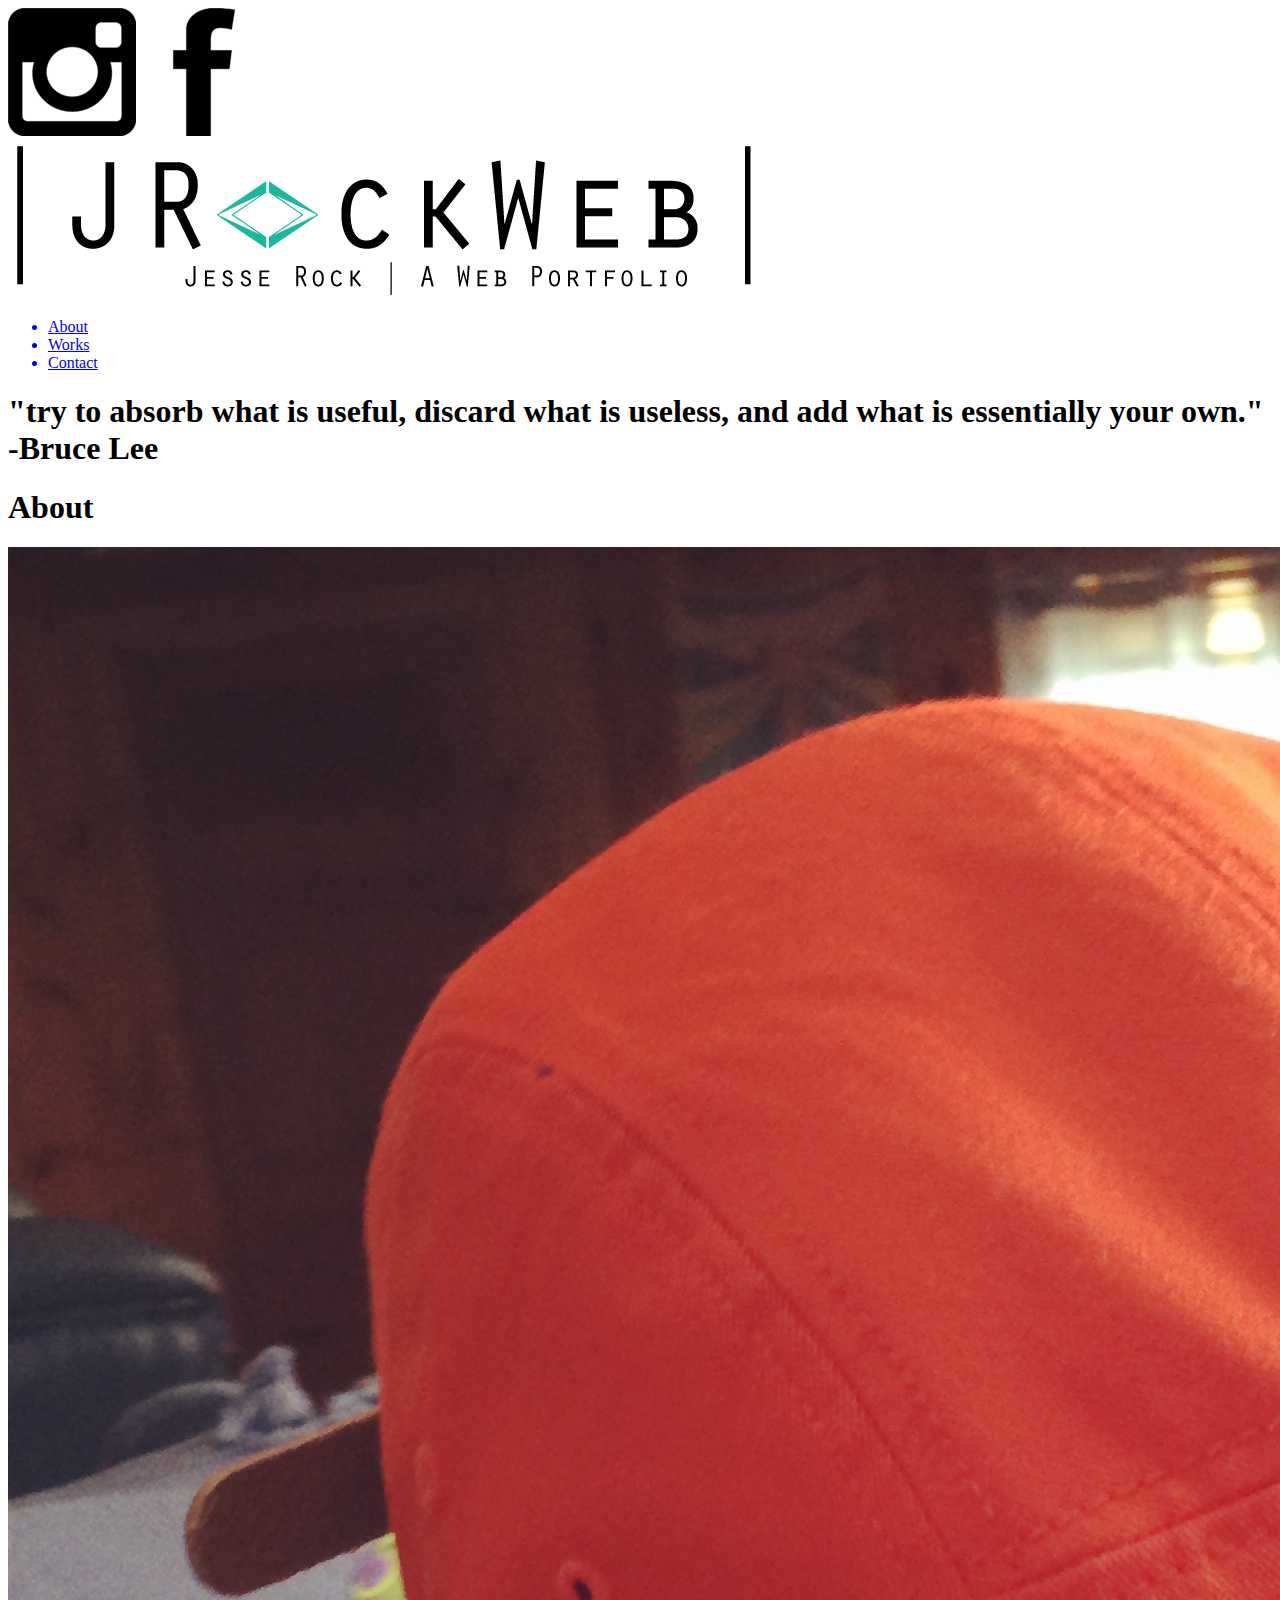
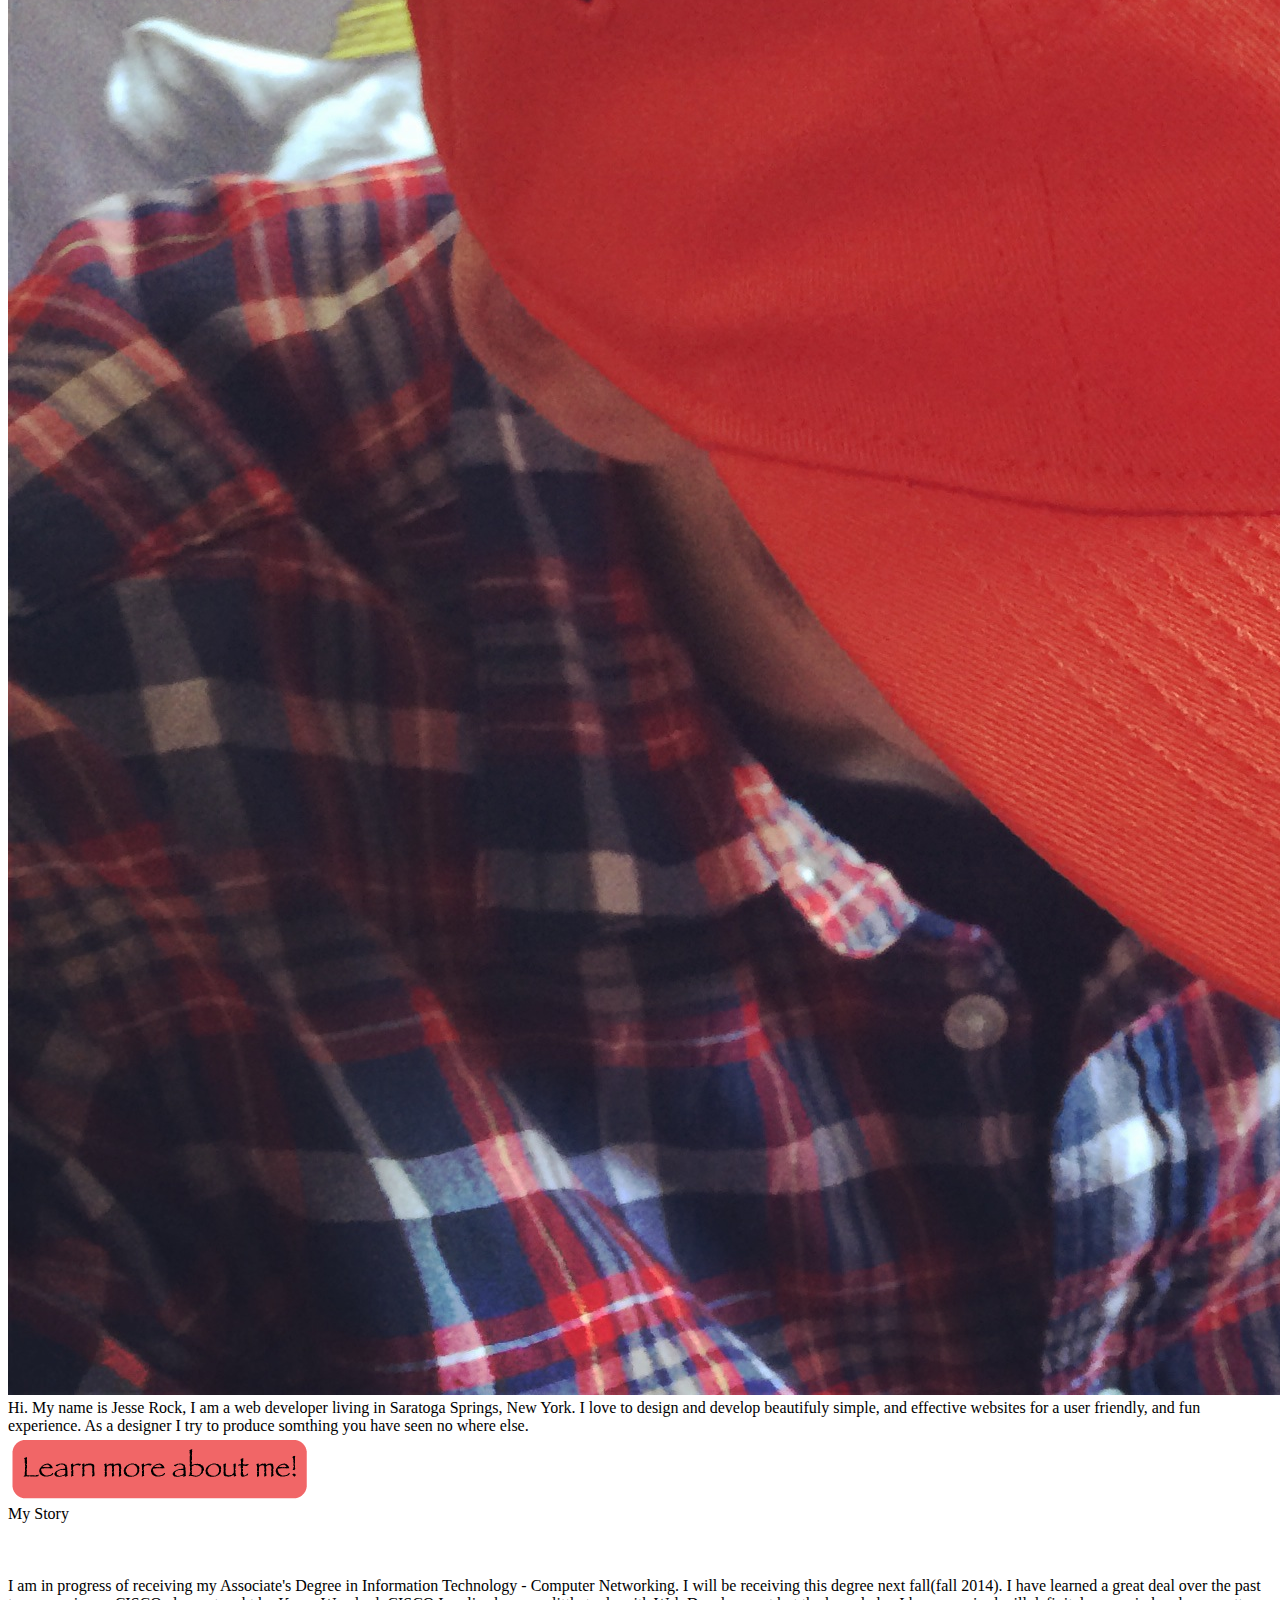
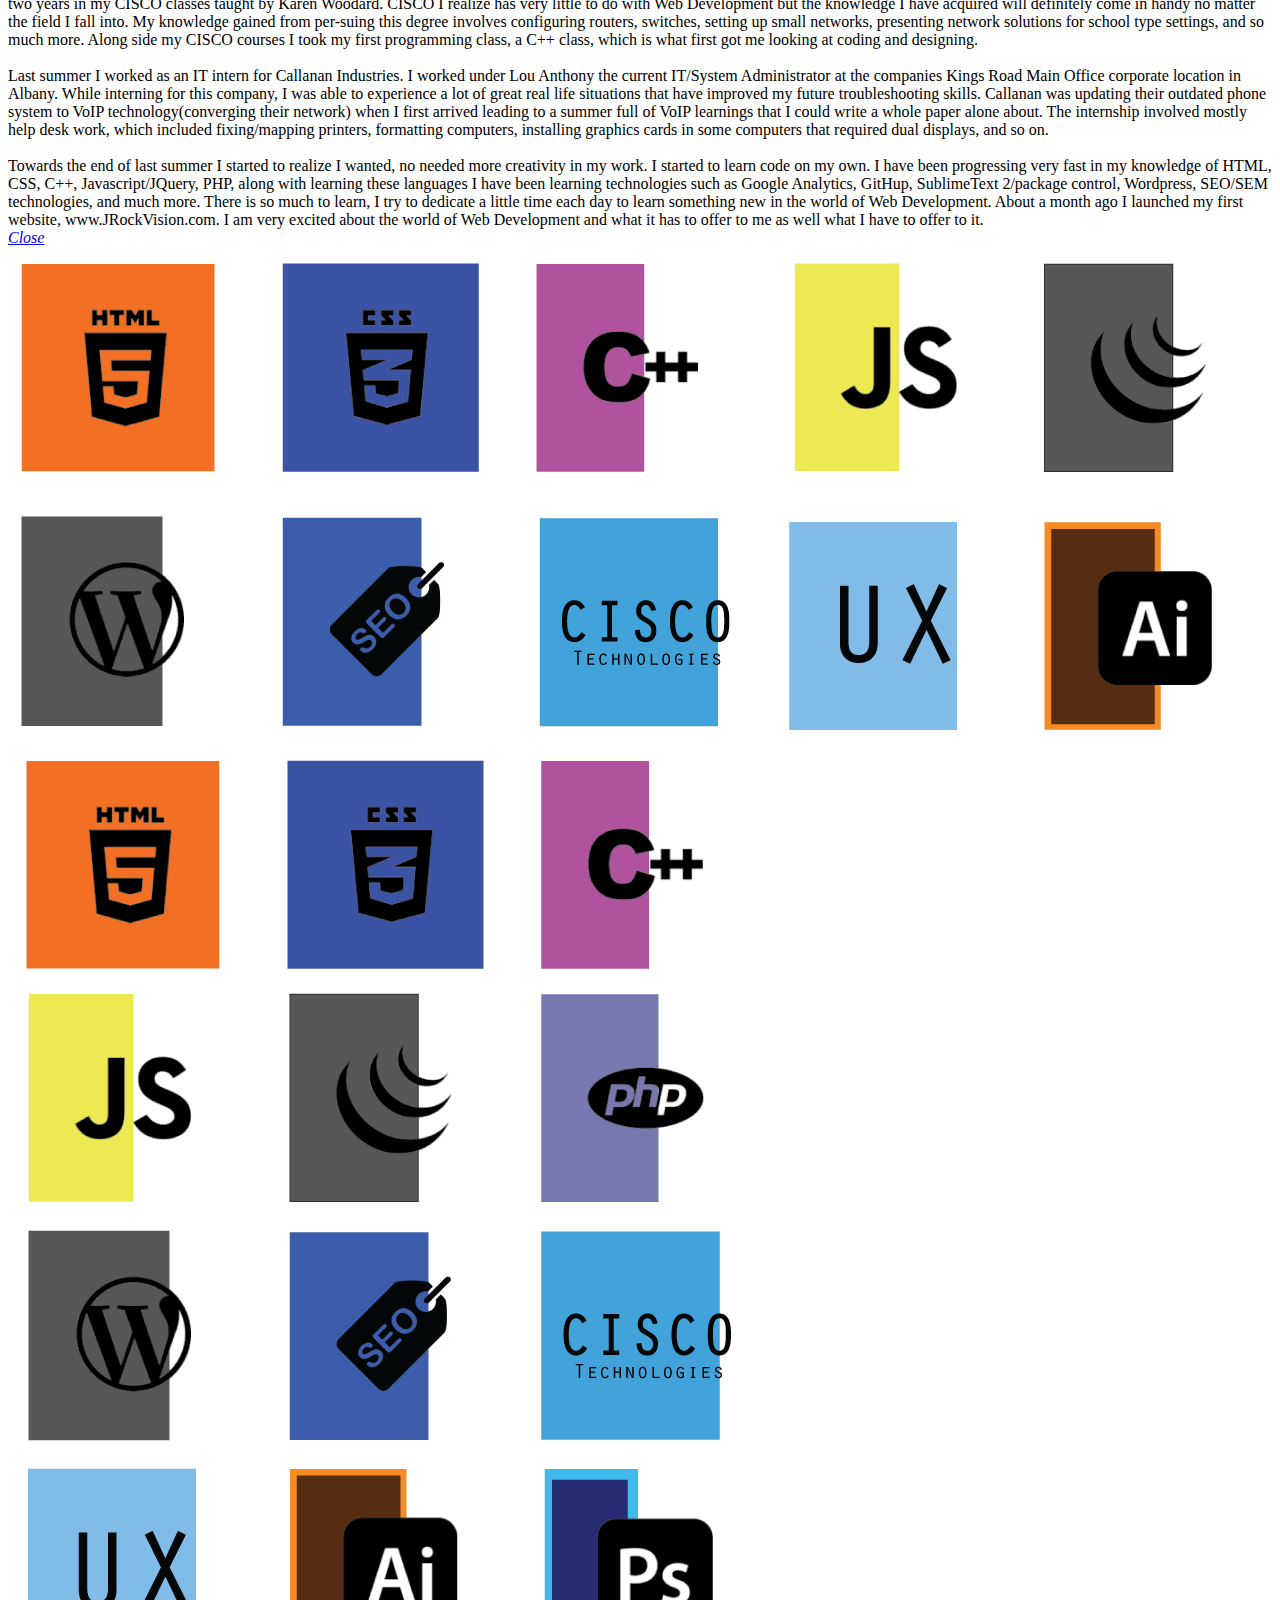
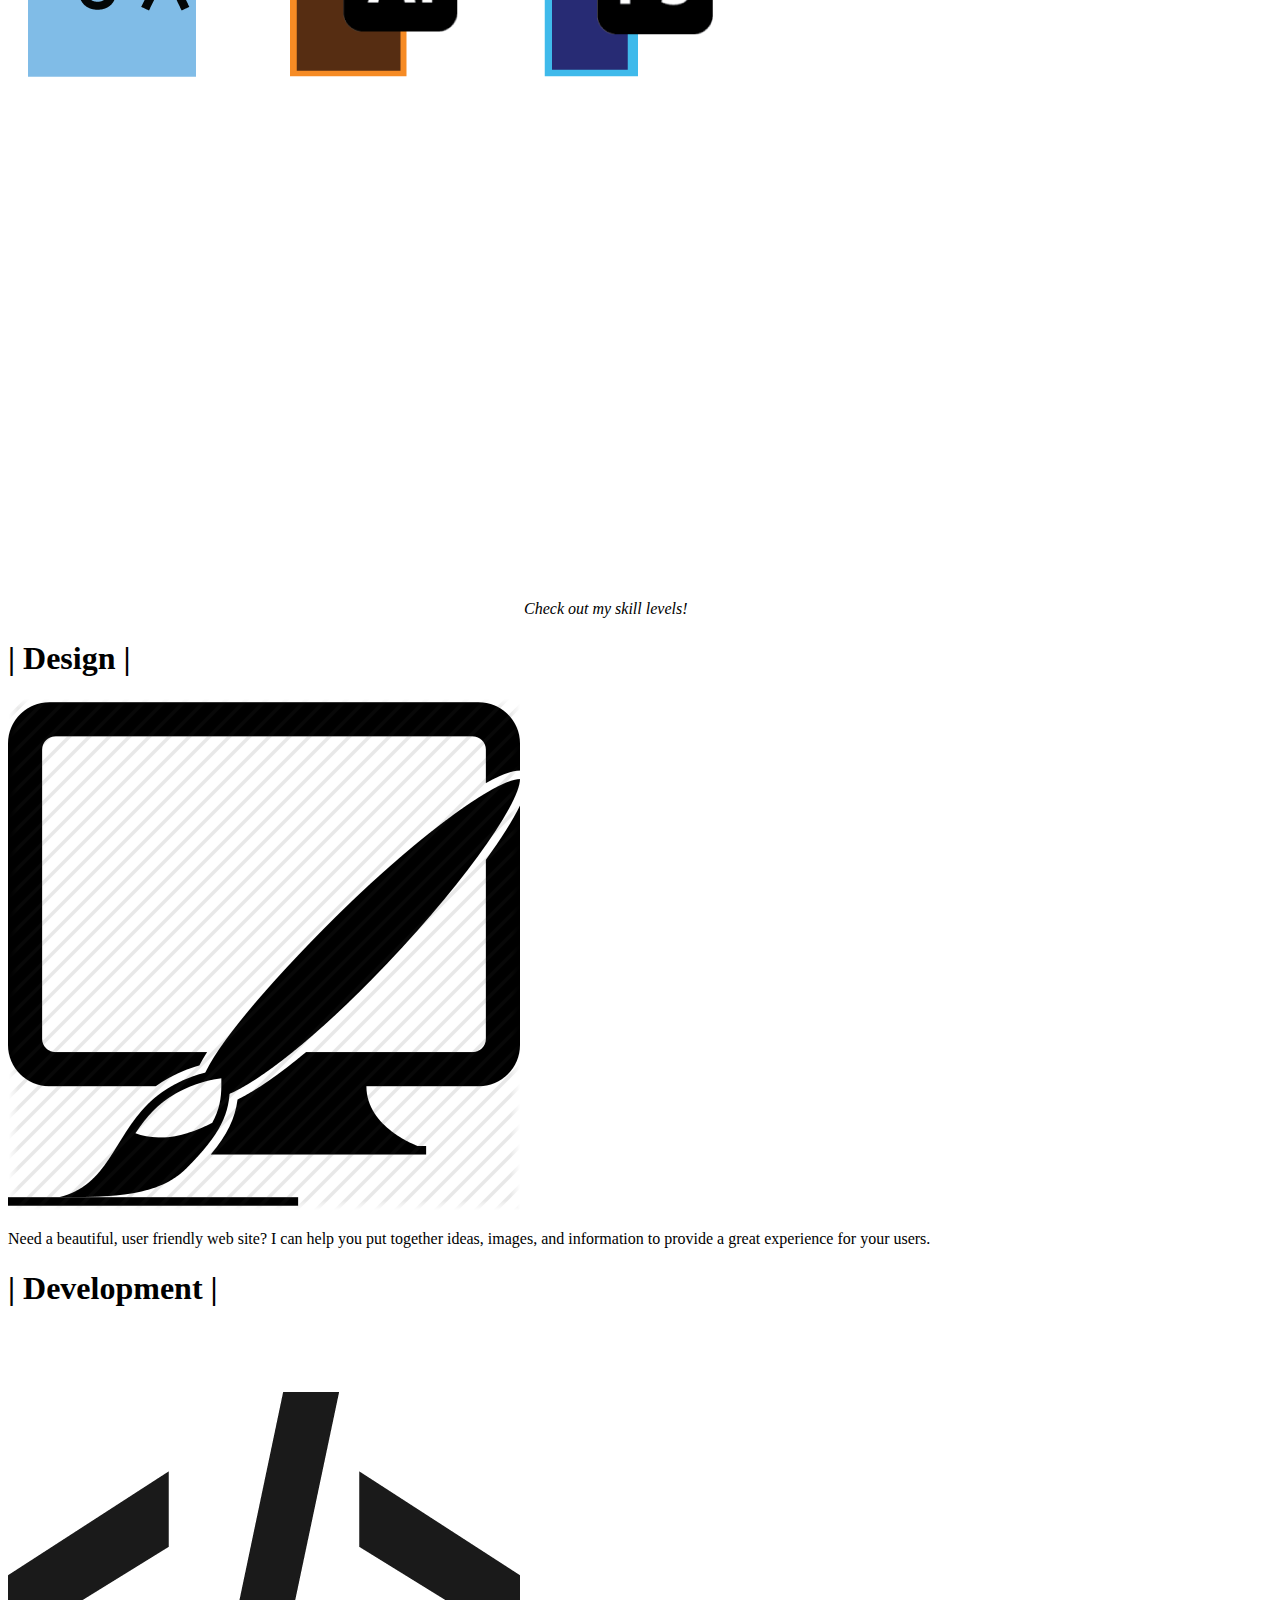
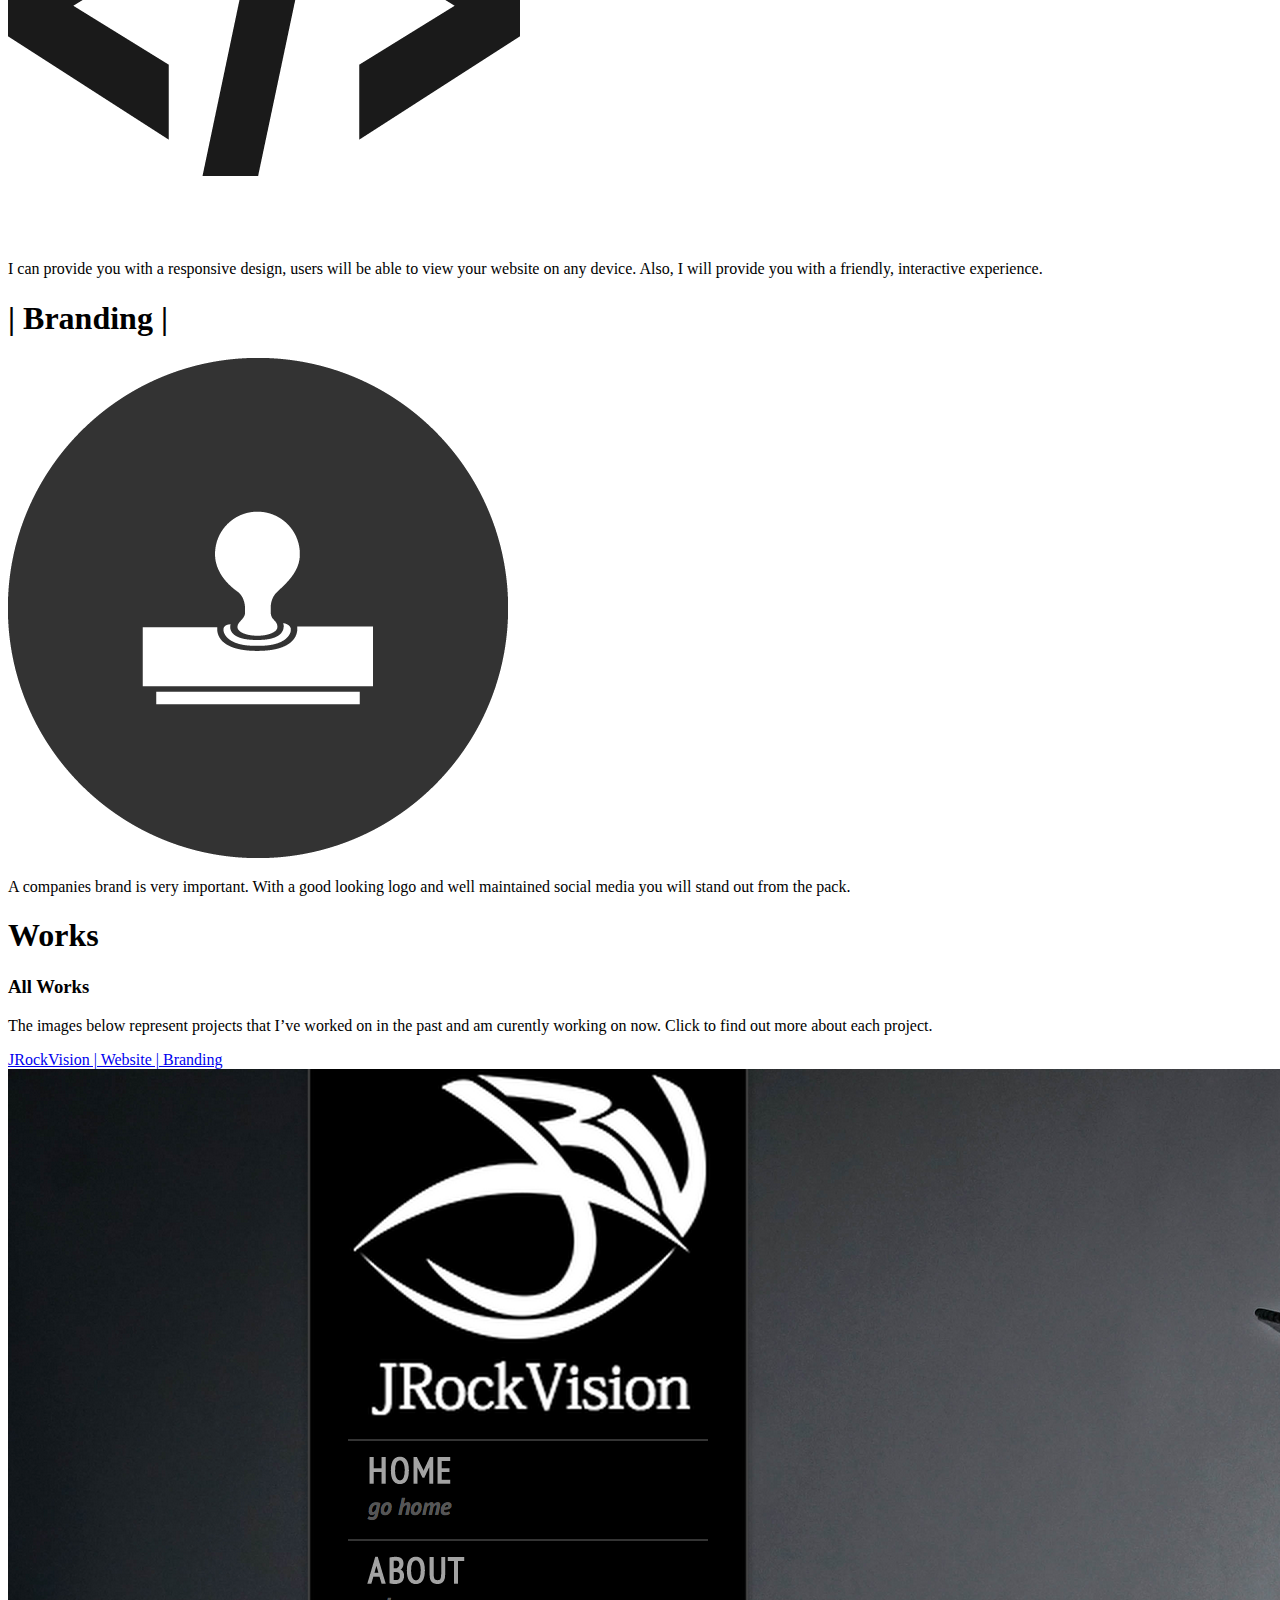
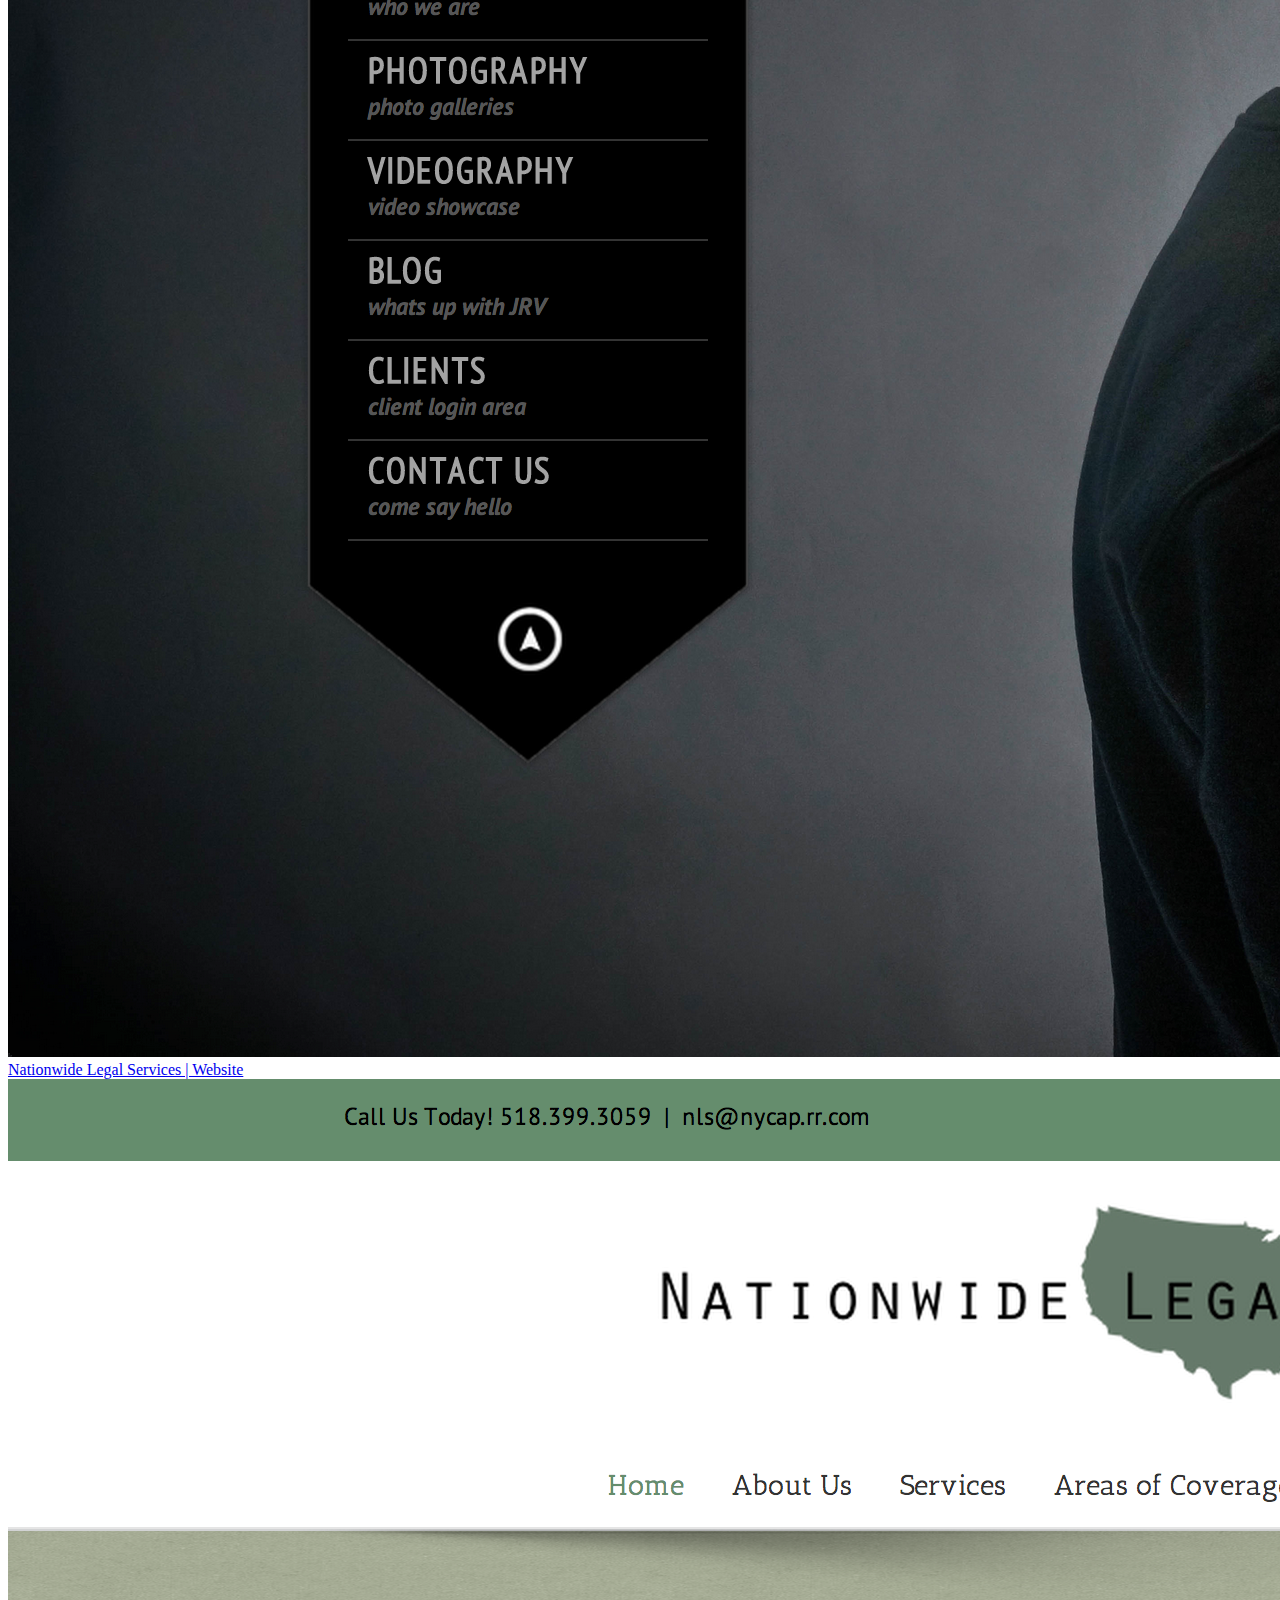
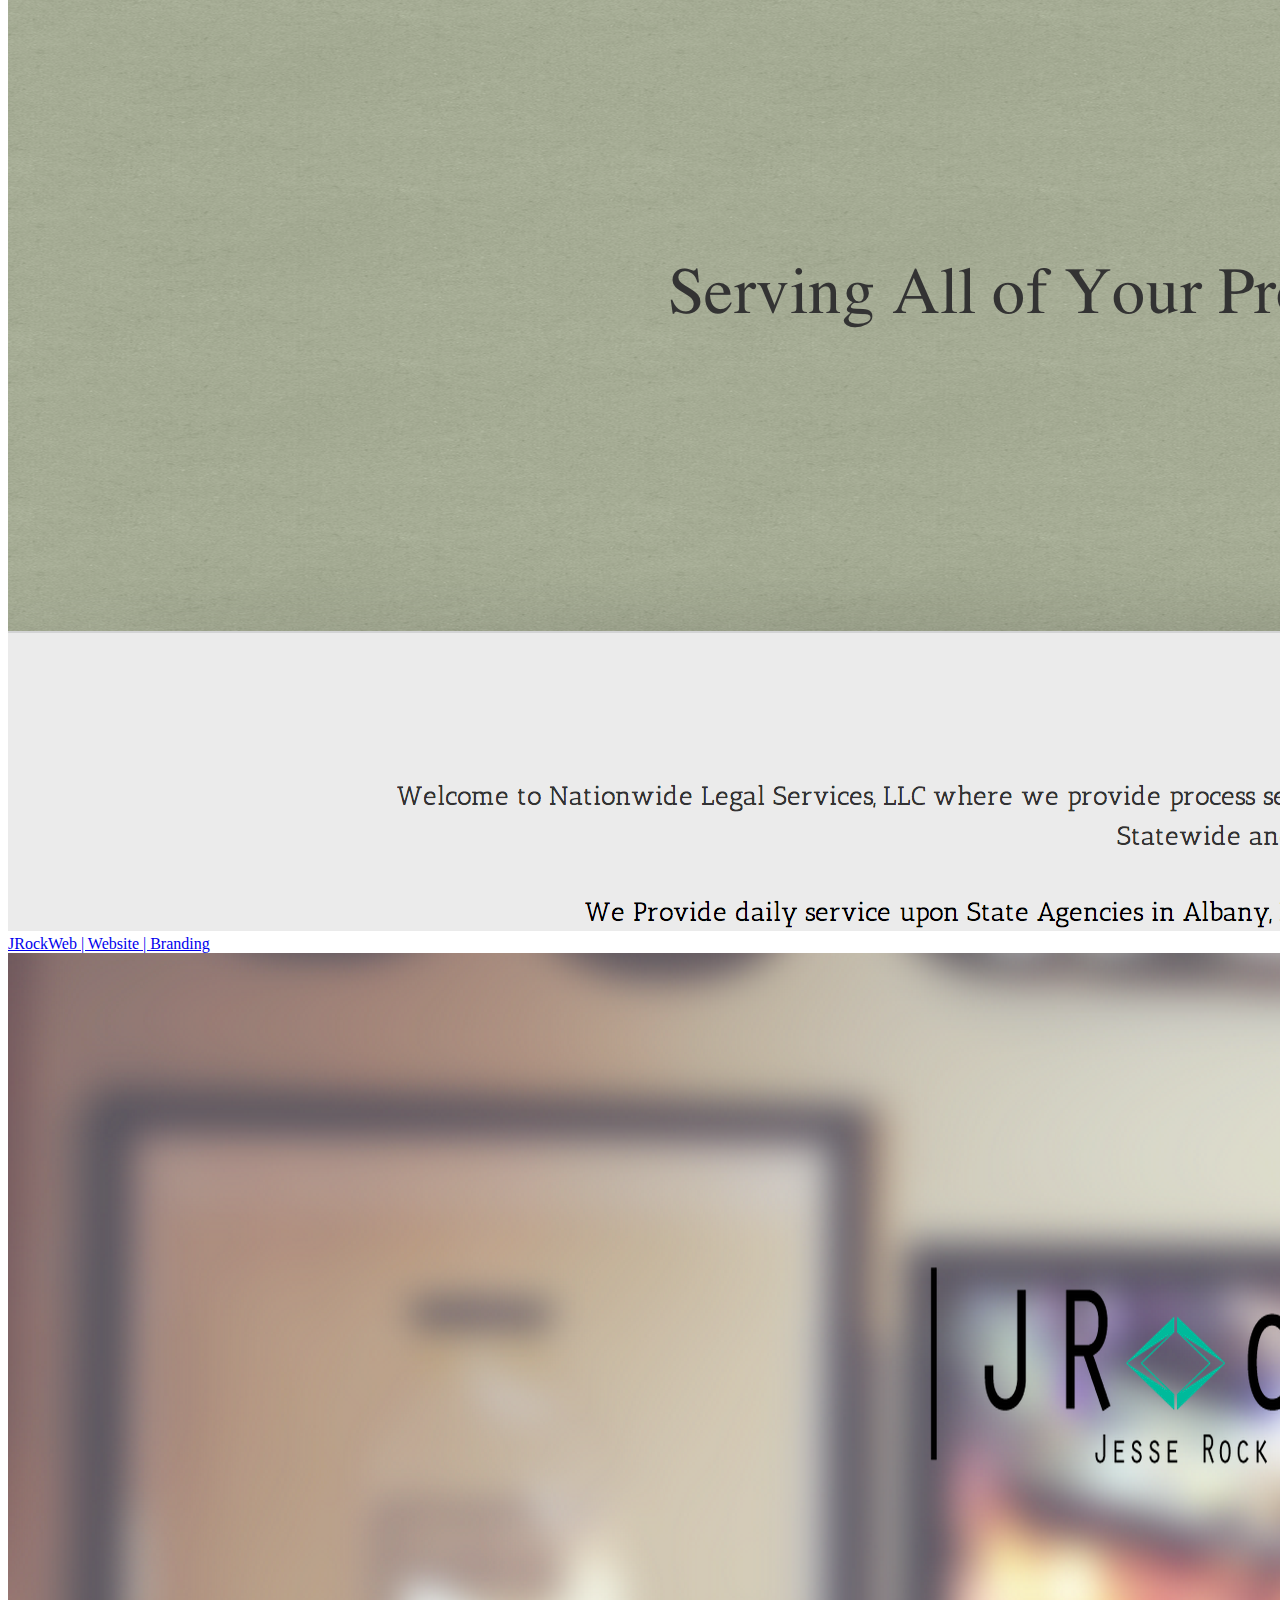
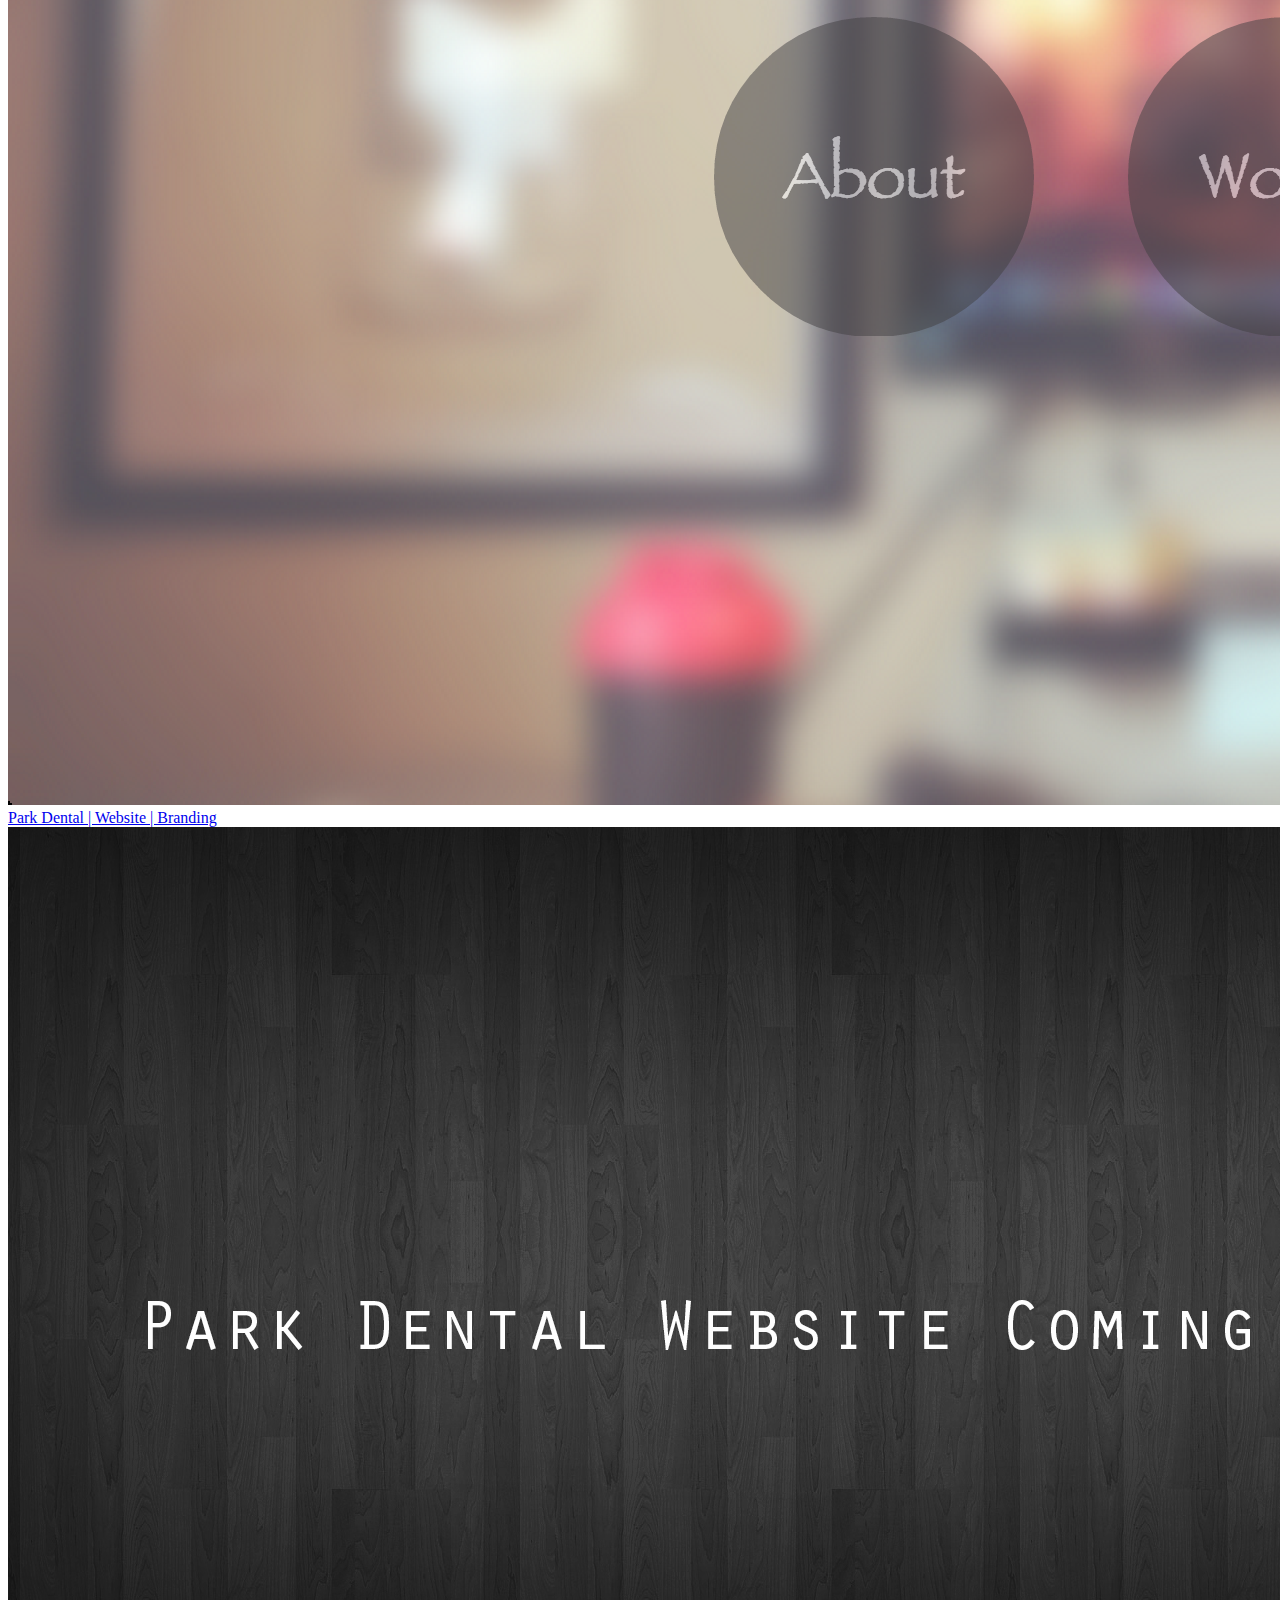
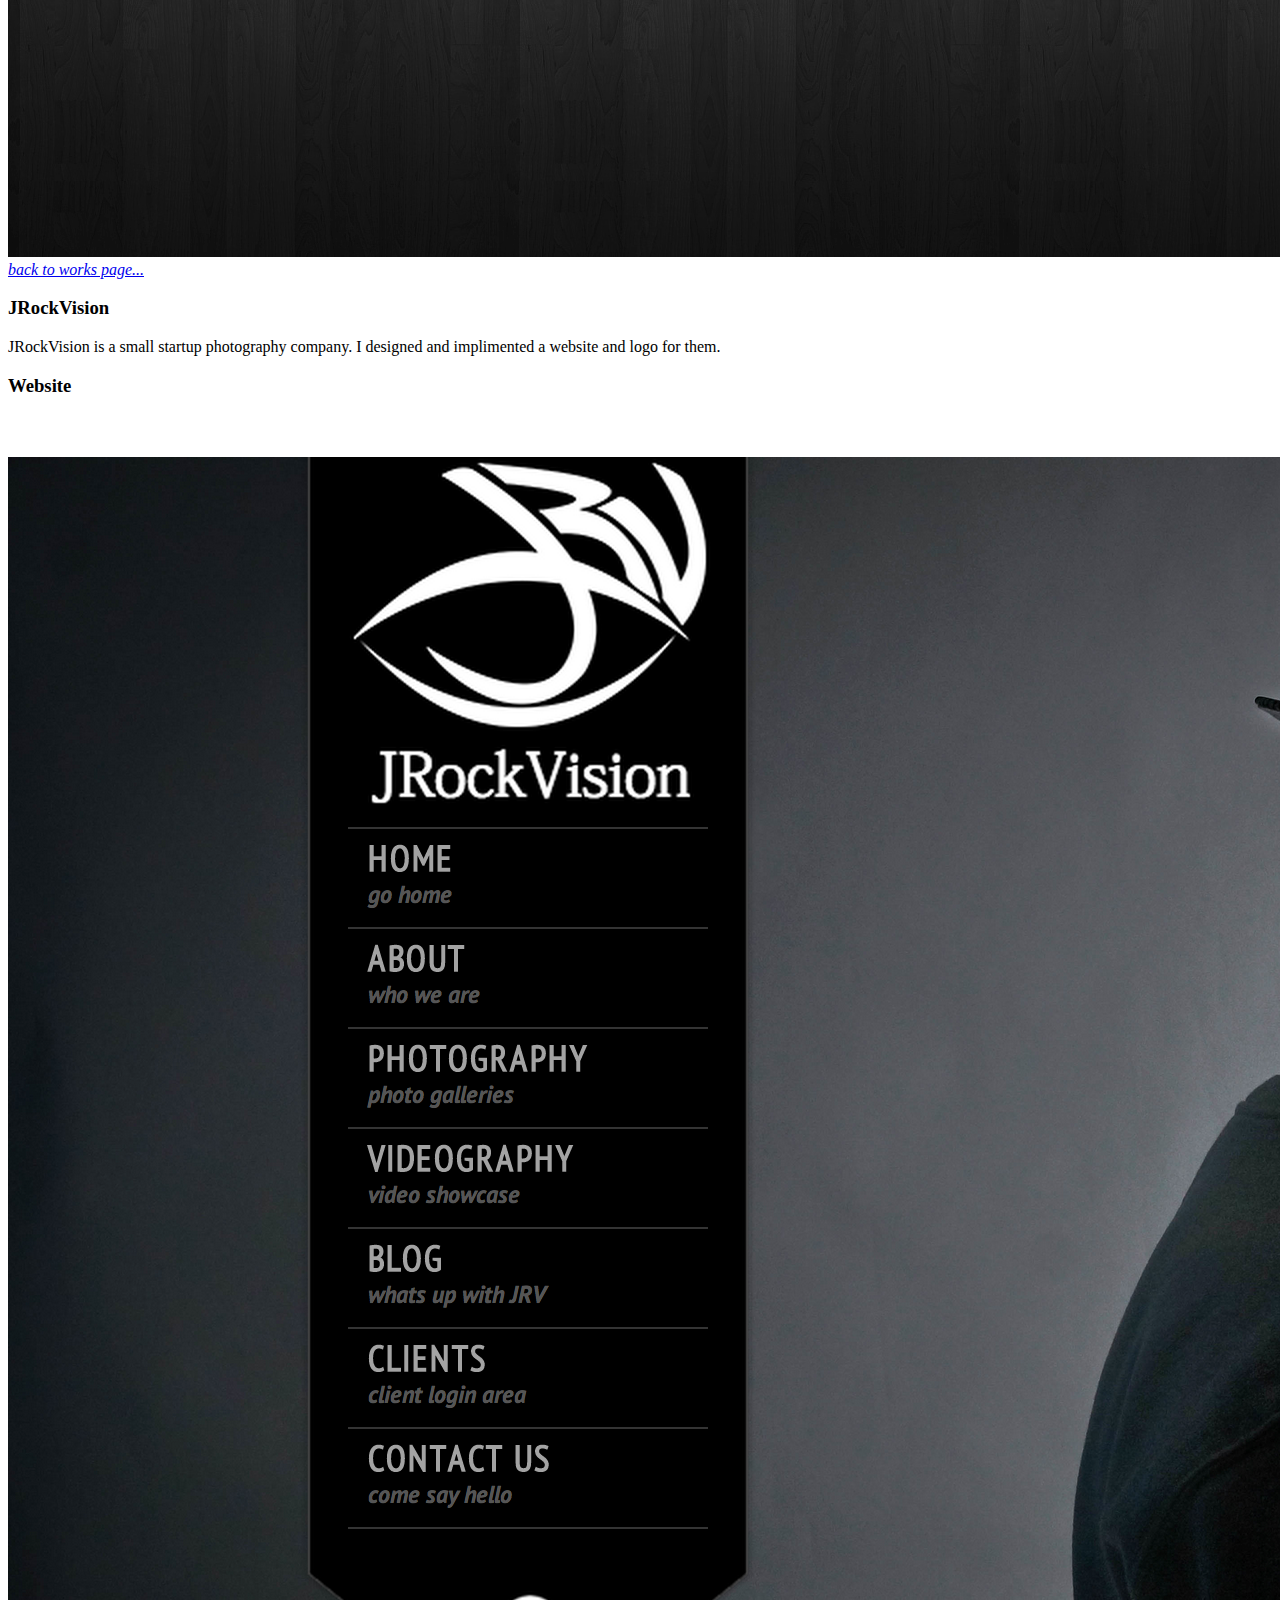
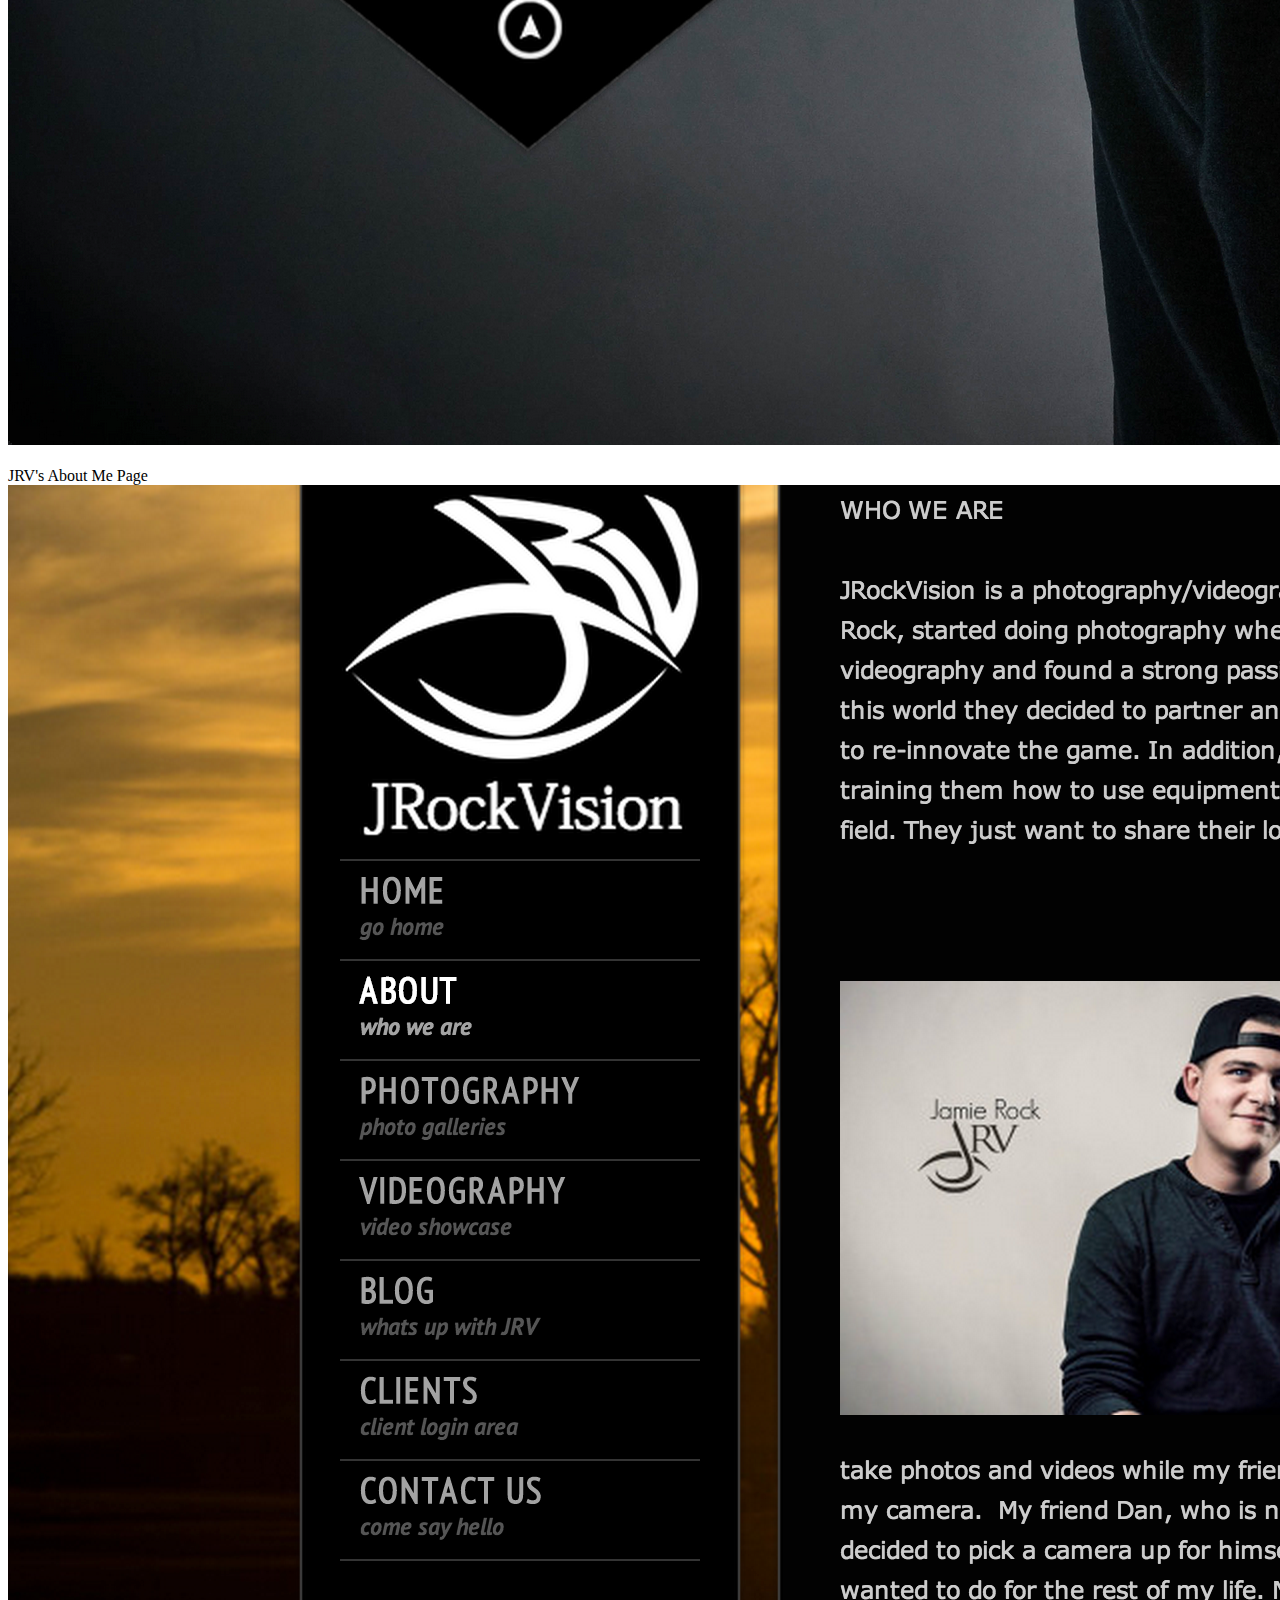
<file: images/JRockWeb - Saratoga Springs, NY.html>
<!DOCTYPE html>
<!-- saved from url=(0141)http://localhost:8888/jrockweb.com/?name=jesse&email=jesserock89%40gmail.com&contact=518-321-6090&message=hello+does+this+work%3F%21%3F%3F%21 -->
<html lang="en"><head><meta http-equiv="Content-Type" content="text/html; charset=UTF-8">	
	<meta name="viewport" content="width=device-width, initial-scale=1, maximum-scale=1">
	<meta charset="UTF-8">
	<title>JRockWeb - Saratoga Springs, NY</title>
	<link rel="stylesheet" href="http://localhost:8888/jrockweb.com/stylesheet.css">
	<script src="./JRockWeb - Saratoga Springs, NY_files/jquery.min.js"></script>
	<script src="./JRockWeb - Saratoga Springs, NY_files/myscripts.js"></script>
	<link rel="stylesheet" href="http://localhost:8888/jrockweb.com/responsive.css" media="screen and (min-width:150px) and (max-width: 800px)">
	<script src="./JRockWeb - Saratoga Springs, NY_files/waypoints.min.js"></script>

</head>

<body>

	<!-- FixedNavFullWidthPage -->
	<div id="fixNav" style="display: block;">
		<a href="http://localhost:8888/jrockweb.com/?name=jesse&email=jesserock89%40gmail.com&contact=518-321-6090&message=hello+does+this+work%3F%21%3F%3F%21#"><div id="stickyLogo"><img src="./JRockWeb - Saratoga Springs, NY_files/mytitlewhite.png"></div></a>

		<div class="hamburger"><div>☰</div></div>

		<div class="navButtons">
			<a href="http://localhost:8888/jrockweb.com/?name=jesse&email=jesserock89%40gmail.com&contact=518-321-6090&message=hello+does+this+work%3F%21%3F%3F%21#secondPage"><div id="stickyOne">About</div></a>
			<a href="http://localhost:8888/jrockweb.com/?name=jesse&email=jesserock89%40gmail.com&contact=518-321-6090&message=hello+does+this+work%3F%21%3F%3F%21#thirdPage"><div id="stickyTwo">Works</div></a>
			<a href="http://localhost:8888/jrockweb.com/?name=jesse&email=jesserock89%40gmail.com&contact=518-321-6090&message=hello+does+this+work%3F%21%3F%3F%21#forthPage"><div id="stickyThree">Contact</div></a>
		</div>

		<div class="navSocial">
			<a href="https://www.facebook.com/jrockweb"><img class="navFB" src="./JRockWeb - Saratoga Springs, NY_files/fbwhite.png"></a>
			<a href="http://instagram.com/jrockweb"><img class="navInsta" src="./JRockWeb - Saratoga Springs, NY_files/instagramwhite.png"></a>	
		</div>
	</div>

	<!-- FixedNavForDropMenu -->
	<div id="fixNavDrop" style="">
		<div class="navButtons">
			<a class="closeAbout" href="http://localhost:8888/jrockweb.com/?name=jesse&email=jesserock89%40gmail.com&contact=518-321-6090&message=hello+does+this+work%3F%21%3F%3F%21#secondPage"><div id="stickyOne">About</div></a>
			<a class="closeWork" href="http://localhost:8888/jrockweb.com/?name=jesse&email=jesserock89%40gmail.com&contact=518-321-6090&message=hello+does+this+work%3F%21%3F%3F%21#thirdPage"><div id="stickyTwo">Works</div></a>
			<a class="closeContact" href="http://localhost:8888/jrockweb.com/?name=jesse&email=jesserock89%40gmail.com&contact=518-321-6090&message=hello+does+this+work%3F%21%3F%3F%21#forthPage"><div id="stickyThree">Contact</div></a>
			<a href="https://www.facebook.com/jrockweb"><img class="navFB" src="./JRockWeb - Saratoga Springs, NY_files/fbwhite.png"></a>
			<a href="http://instagram.com/jrockweb"><img class="navInsta" src="./JRockWeb - Saratoga Springs, NY_files/instagramwhite.png"></a>
			<a href="https://twitter.com/JesseRock11"><img class="navInsta" src="./JRockWeb - Saratoga Springs, NY_files/twitterwhite.png"></a>
			<a href="https://www.linkedin.com/pub/jesse-rock/77/a56/9b0"><img class="navInsta" src="./JRockWeb - Saratoga Springs, NY_files/linkedinwhite.png"></a>
			<a href="https://github.com/jrock89"><img class="navInsta" src="./JRockWeb - Saratoga Springs, NY_files/githubwhite.png"></a>
		</div>
	</div>

	<!-- Up Arrow -->
	<a href="http://localhost:8888/jrockweb.com/?name=jesse&email=jesserock89%40gmail.com&contact=518-321-6090&message=hello+does+this+work%3F%21%3F%3F%21#all"><div id="upArrow" style="display: block;"> Top </div></a>

	<!-- Main Section -->
	<section id="all">

		<!-- Intro/first Page -->
		<div id="firstPage">
			<!-- top social icons fullscreen -->
			<div class="socialHead">
					<section class="socialBox">
						<a href="http://instagram.com/jrockweb"><img id="socialI" class="socialTop" src="./JRockWeb - Saratoga Springs, NY_files/instagram.png"></a>
						<a href="https://www.facebook.com/jrockweb"><img id="socialFB" class="socialTop" src="./JRockWeb - Saratoga Springs, NY_files/facebook.png"></a>
					</section>
			</div>

			<!-- main title logo -->
			<a href="http://localhost:8888/jrockweb.com/?name=jesse&email=jesserock89%40gmail.com&contact=518-321-6090&message=hello+does+this+work%3F%21%3F%3F%21#"><div class="logoBox"><img src="./JRockWeb - Saratoga Springs, NY_files/mytitle.png"></div></a>

			<!-- main navigation -->
			<header>
				<nav>
						<ul id="">	
							<!-- <a class="tab" id="up" href="#container"><li>&#x21a5;</li></a> -->
							<a class="tab" id="portfolio" href="http://localhost:8888/jrockweb.com/?name=jesse&email=jesserock89%40gmail.com&contact=518-321-6090&message=hello+does+this+work%3F%21%3F%3F%21#secondPage"><li class="profileTab">About</li></a>
							<a class="tab" id="works" href="http://localhost:8888/jrockweb.com/?name=jesse&email=jesserock89%40gmail.com&contact=518-321-6090&message=hello+does+this+work%3F%21%3F%3F%21#thirdPage"><li class="worksTab">Works</li></a>
							<a class="tab" id="contact" href="http://localhost:8888/jrockweb.com/?name=jesse&email=jesserock89%40gmail.com&contact=518-321-6090&message=hello+does+this+work%3F%21%3F%3F%21#forthPage"><li class="contactTab">Contact</li></a>
		 				</ul>
				</nav>
			</header>
		</div>

		<!-- Break Page between intro and second page -->
		<div id="onePointFivePage">
			<h1>"try to absorb what is useful, discard what is useless, and add what is essentially your own." <br> -Bruce Lee</h1>
		</div>


		<!-- Second Page /  About Page -->
		<div id="secondPage">
			<div class="secondPageBox">

				<h1 class="tabAbout">About</h1>

				<img class="portPic" src="./JRockWeb - Saratoga Springs, NY_files/portpic.JPG">

				<div class="me">
					Hi. My name is Jesse Rock, I am a web developer living in Saratoga Springs, New York.  I love to design and develop beautifuly simple, and effective websites for a user friendly, and fun experience.  As a designer I try to produce somthing you have seen no where else. 
				</div>

				<div class="continueReading">
					<a href="http://localhost:8888/jrockweb.com/.continueReading"><img src="./JRockWeb - Saratoga Springs, NY_files/continuereading.png"></a>
				</div>	


				<div class="moreMe">My Story<br><br><br><br>
				I am in progress of receiving my Associate's Degree in Information Technology - Computer Networking. I will be receiving this degree next fall(fall 2014). I have learned a great deal over the past two years in my CISCO classes taught by Karen Woodard. CISCO I realize has very little to do with Web Development but the knowledge I have acquired will definitely come in handy no matter the field I fall into. My knowledge gained from per-suing this degree involves configuring routers, switches, setting up small networks, presenting network solutions for school type settings, and so much more. Along side my CISCO courses I took my first programming class, a C++ class, which is what first got me looking at coding and designing.
				<br>
				<br>
				Last summer I worked as an IT intern for Callanan Industries. I worked under Lou Anthony the current IT/System Administrator at the companies Kings Road Main Office corporate location in Albany. While interning for this company, I was able to experience a lot of great real life situations that have improved my future troubleshooting skills. Callanan was updating their outdated phone system to VoIP technology(converging their network) when I first arrived leading to a summer full of VoIP learnings that I could write a whole paper alone about. The internship involved mostly help desk work, which included fixing/mapping printers, formatting computers, installing graphics cards in some computers that required dual displays, and so on.
				<br>
				<br>
				Towards the end of last summer I started to realize I wanted, no needed more creativity in my work. I started to learn code on my own. I have been progressing very fast in my knowledge of HTML, CSS, C++, Javascript/JQuery, PHP, along with learning these languages I have been learning technologies such as Google Analytics, GitHup, SublimeText 2/package control, Wordpress, SEO/SEM technologies, and much more. There is so much to learn, I try to dedicate a little time each day to learn something new in the world of Web Development. About a month ago I launched my first website, www.JRockVision.com. I am very excited about the world of Web Development and what it has to offer to me as well what I have to offer to it.
					<a href="http://localhost:8888/jrockweb.com/.portPic"><div class="closeBox"><i>Close</i></div></a>
				</div>
				 
				<img class="skillsPic" src="./JRockWeb - Saratoga Springs, NY_files/skillspagephotoTwo.png">
				
				<img class="responSkillsPic" src="./JRockWeb - Saratoga Springs, NY_files/responsiveskillsOne.png">

				<div class="skillToggle">
					<img class="arrowSkills" src="./JRockWeb - Saratoga Springs, NY_files/arrowleft.png">
					<i class="skillLevels">Check out my skill levels!</i>
				</div>	

			</div>	
		</div>


		<!-- Break Page between About and Works Pages -->
		<div id="twoPointFivePage">
			<div id="info">

					<div class="disign">
						 <h1>| Design |</h1> 
						 <img src="./JRockWeb - Saratoga Springs, NY_files/designicon.png"> 
						 <p class="disignp">Need a beautiful, user friendly web site?  I can help you put together ideas, images, and information to provide a great experience for your users.</p>
					</div>

					<div class="development">
						<h1>| Development |</h1>  
						<img src="./JRockWeb - Saratoga Springs, NY_files/development.png">  
						<p class="developmentp">I can provide you with a responsive design, users will be able to view your website on any device. Also, I will provide you with a friendly, interactive experience. </p>
					</div>

					<div class="branding">	
						<h1>| Branding |</h1>  
						<!-- <p class="checkBrand">&#x2714;</p>  -->
						<img src="./JRockWeb - Saratoga Springs, NY_files/Branding.png"> 
						<p class="brandingp">A companies brand is very important.  With a good looking logo and well maintained social media you will stand out from the pack.</p> 
					</div>	

			</div>
		</div>


		<!-- Third page/Works Page -->
		<div id="thirdPage">
				<div class="thirdPageBox">
					<h1 class="tabAbout">Works</h1>


							<div class="working">
					 			<h3>All Works</h3>
					 			<p>The images below represent projects that I’ve worked on in the past and am curently working on now.  Click to find out more about each project.</p>

					            <!-- <HR WIDTH="75%" SIZE="3"> -->

					            <section class="allWork">
					         
					            	<a href="http://localhost:8888/jrockweb.com/?name=jesse&email=jesserock89%40gmail.com&contact=518-321-6090&message=hello+does+this+work%3F%21%3F%3F%21#thirdPage"><div id="workBoxOne" class="workBox"><div class="jrockvisionBox">JRockVision | Website | Branding</div><img src="./JRockWeb - Saratoga Springs, NY_files/jrvwebsite.png"></div></a>

					            	<a href="http://localhost:8888/jrockweb.com/?name=jesse&email=jesserock89%40gmail.com&contact=518-321-6090&message=hello+does+this+work%3F%21%3F%3F%21#thirdPage"><div id="workBoxTwo" class="workBox"><div class="jrockvisionBox">Nationwide Legal Services | Website</div><img src="./JRockWeb - Saratoga Springs, NY_files/nls.png"></div></a>
					            	
					            	<a href="http://localhost:8888/jrockweb.com/?name=jesse&email=jesserock89%40gmail.com&contact=518-321-6090&message=hello+does+this+work%3F%21%3F%3F%21#thirdPage"><div id="workBoxThree" class="workBox"><div class="jrockvisionBox">JRockWeb | Website | Branding</div><img src="./JRockWeb - Saratoga Springs, NY_files/jrwscreen.png"></div></a>

					            	<a href="http://localhost:8888/jrockweb.com/?name=jesse&email=jesserock89%40gmail.com&contact=518-321-6090&message=hello+does+this+work%3F%21%3F%3F%21#thirdPage"><div id="workBoxFour" class="workBox"><div class="jrockvisionBox">Park Dental | Website | Branding</div><img src="./JRockWeb - Saratoga Springs, NY_files/parkscreen.png"></div></a>

					                <!-- <HR WIDTH="75%" SIZE="3"> -->

					            	<!-- <div id="workBoxFive" class="workBox"><img src="media/JRVLOGOUSE.png"></div> -->

					            </section>

					         </div>

					         <div class="workingJRV">
					         	<a href="http://localhost:8888/jrockweb.com/?name=jesse&email=jesserock89%40gmail.com&contact=518-321-6090&message=hello+does+this+work%3F%21%3F%3F%21#thirdPage"><i>back to works page...</i></a>
					 			<h3>JRockVision</h3>
					 			<p>JRockVision is a small startup photography company.  I designed and implimented a website and logo for them.</p>

					            <!-- <HR WIDTH="75%" SIZE="3"> -->

					            <section class="allWork">
					         		<h3 style="margin-bottom:60px;">Website</h3>
					            	<div id="workBoxOneJRV" class="workBox"><img src="./JRockWeb - Saratoga Springs, NY_files/jrvwebsite.png"></div>
					           	 <br>

					            	<div id="workBoxTwoJRV" class="workBox"><div class="jrockvisionBox">JRV's About Me Page</div><img src="./JRockWeb - Saratoga Springs, NY_files/jrvabout.png"></div>
					            	
					            	<div id="workBoxThreeJRV" class="workBox"><div class="jrockvisionBox">Videography Showcase Page</div><img src="./JRockWeb - Saratoga Springs, NY_files/jrvvideo.png"></div>

					            	<div id="workBoxFourJRV" class="workBox"><div class="jrockvisionBox">Up to Date Blog Page</div><img src="./JRockWeb - Saratoga Springs, NY_files/jrvblog.png"></div>

					            	<div id="workBoxFiveJRV" class="workBox"><div class="jrockvisionBox">Interactive Contact Page</div><img src="./JRockWeb - Saratoga Springs, NY_files/jrvcontact.png"></div>

					            	<a href="http://www.jrockvision.com/"><h2>Visit Site!</h2></a>

					               <!--  <HR style="margin-top:100px;" WIDTH="75%" SIZE="3"> -->

					                <h3 style="margin-bottom:60px;">Branding</h3>
					                	<div id="workBoxSixJRV" class="workBox"><img src="./JRockWeb - Saratoga Springs, NY_files/JRVLOGO-WHITE.png"></div>

					                	<div id="workBoxSevenJRV" class="workBox"><img src="./JRockWeb - Saratoga Springs, NY_files/ParadoxJRVLogo.png"></div>
					            	<!-- <div id="workBoxFive" class="workBox"><img src="media/JRVLOGOUSE.png"></div> -->
					            	
					            </section>
					            <a href="http://localhost:8888/jrockweb.com/?name=jesse&email=jesserock89%40gmail.com&contact=518-321-6090&message=hello+does+this+work%3F%21%3F%3F%21#thirdPage"><i>back to works page...</i></a>

					         </div>

					          <div class="workingNLS">
					         	<a href="http://localhost:8888/jrockweb.com/?name=jesse&email=jesserock89%40gmail.com&contact=518-321-6090&message=hello+does+this+work%3F%21%3F%3F%21#thirdPage"><i>back to works page...</i></a>
					 			<h3>Nationwide Legal Services</h3>
					 			<p>Nationwide Legal Services is a process serving business.</p>

					            <!-- <HR WIDTH="75%" SIZE="3"> -->

					            <section class="allWork">
					         		<h3 style="margin-bottom:60px;">Website</h3>
					            	<!-- <div id="workBoxOneJRV" class="workBox"><img src="media/jrvwebsite.png"></div>
					           	 </br>
									
					            	<div id="workBoxTwoJRV" class="workBox"><div class="jrockvisionBox">JRV's About Me Page</div><img src="media/jrvabout.png"></div>
					            	
					            	<div id="workBoxThreeJRV" class="workBox"><div class="jrockvisionBox">Videography Showcase Page</div><img src="media/jrvvideo.png"></div>

					            	<div id="workBoxFourJRV" class="workBox"><div class="jrockvisionBox">Up to Date Blog Page</div><img src="media/jrvblog.png"></div>

					            	<div id="workBoxFiveJRV" class="workBox"><div class="jrockvisionBox">Interactive Contact Page</div><img src="media/jrvcontact.png"></div> -->
					            	<p>Coming soon...</p>
					            	<!-- <a href="http://www.nationwidelegalsvs.com"><h2>Visit Site!</h2></a> -->

					               <!--  <HR style="margin-top:100px;" WIDTH="75%" SIZE="3"> -->

					                <!-- <h3 style="margin-bottom:60px;">Branding</h3>
					                	<div id="workBoxSixJRV" class="workBox"><img src="media/JRVLOGO-WHITE.png"></div>

					                	<div id="workBoxSevenJRV" class="workBox"><img src="media/ParadoxJRVLogo.png"></div> -->
					            	<!-- <div id="workBoxFive" class="workBox"><img src="media/JRVLOGOUSE.png"></div> -->
					            	
					            </section>
					            <a href="http://localhost:8888/jrockweb.com/?name=jesse&email=jesserock89%40gmail.com&contact=518-321-6090&message=hello+does+this+work%3F%21%3F%3F%21#thirdPage"><i>back to works page...</i></a>

					         </div>

					         <div class="workingJRW">
					         	<a href="http://localhost:8888/jrockweb.com/?name=jesse&email=jesserock89%40gmail.com&contact=518-321-6090&message=hello+does+this+work%3F%21%3F%3F%21#thirdPage"><i>back to works page...</i></a>
					 			<h3>JRockWeb</h3>
					 			<p>JRockWeb is my web development startup.</p>

					            <!-- <HR WIDTH="75%" SIZE="3"> -->

					            <section class="allWork">
					         		<h3 style="margin-bottom:60px;">Website</h3>
					            	<!-- <div id="workBoxOneJRV" class="workBox"><img src="media/jrvwebsite.png"></div>
					           	 </br>
									
					            	<div id="workBoxTwoJRV" class="workBox"><div class="jrockvisionBox">JRV's About Me Page</div><img src="media/jrvabout.png"></div>
					            	
					            	<div id="workBoxThreeJRV" class="workBox"><div class="jrockvisionBox">Videography Showcase Page</div><img src="media/jrvvideo.png"></div>

					            	<div id="workBoxFourJRV" class="workBox"><div class="jrockvisionBox">Up to Date Blog Page</div><img src="media/jrvblog.png"></div>

					            	<div id="workBoxFiveJRV" class="workBox"><div class="jrockvisionBox">Interactive Contact Page</div><img src="media/jrvcontact.png"></div> -->
					            	<p>Coming soon...</p>
					            	<!-- <a href="http://www.nationwidelegalsvs.com"><h2>Visit Site!</h2></a> -->

					               <!--  <HR style="margin-top:100px;" WIDTH="75%" SIZE="3"> -->

					                <!-- <h3 style="margin-bottom:60px;">Branding</h3>
					                	<div id="workBoxSixJRV" class="workBox"><img src="media/JRVLOGO-WHITE.png"></div>

					                	<div id="workBoxSevenJRV" class="workBox"><img src="media/ParadoxJRVLogo.png"></div> -->
					            	<!-- <div id="workBoxFive" class="workBox"><img src="media/JRVLOGOUSE.png"></div> -->
					            	
					            </section>
					            <a href="http://localhost:8888/jrockweb.com/?name=jesse&email=jesserock89%40gmail.com&contact=518-321-6090&message=hello+does+this+work%3F%21%3F%3F%21#thirdPage"><i>back to works page...</i></a>

					         </div>

					         <div class="workingPD">
					         	<a href="http://localhost:8888/jrockweb.com/?name=jesse&email=jesserock89%40gmail.com&contact=518-321-6090&message=hello+does+this+work%3F%21%3F%3F%21#thirdPage"><i>back to works page...</i></a>
					 			<h3>Park Dental</h3>
					 			<p>Park Dental is a dentist office in clifton park.</p>

					            <!-- <HR WIDTH="75%" SIZE="3"> -->

					            <section class="allWork">
					         		<h3 style="margin-bottom:60px;">Website</h3>
					            	<!-- <div id="workBoxOneJRV" class="workBox"><img src="media/jrvwebsite.png"></div>
					           	 </br>
									
					            	<div id="workBoxTwoJRV" class="workBox"><div class="jrockvisionBox">JRV's About Me Page</div><img src="media/jrvabout.png"></div>
					            	
					            	<div id="workBoxThreeJRV" class="workBox"><div class="jrockvisionBox">Videography Showcase Page</div><img src="media/jrvvideo.png"></div>

					            	<div id="workBoxFourJRV" class="workBox"><div class="jrockvisionBox">Up to Date Blog Page</div><img src="media/jrvblog.png"></div>

					            	<div id="workBoxFiveJRV" class="workBox"><div class="jrockvisionBox">Interactive Contact Page</div><img src="media/jrvcontact.png"></div> -->
					            	<p>Coming soon...</p>
					            	<!-- <a href="http://www.nationwidelegalsvs.com"><h2>Visit Site!</h2></a> -->

					               <!--  <HR style="margin-top:100px;" WIDTH="75%" SIZE="3"> -->

					                <!-- <h3 style="margin-bottom:60px;">Branding</h3>
					                	<div id="workBoxSixJRV" class="workBox"><img src="media/JRVLOGO-WHITE.png"></div>

					                	<div id="workBoxSevenJRV" class="workBox"><img src="media/ParadoxJRVLogo.png"></div> -->
					            	<!-- <div id="workBoxFive" class="workBox"><img src="media/JRVLOGOUSE.png"></div> -->
					            	
					            </section>
					            <a href="http://localhost:8888/jrockweb.com/?name=jesse&email=jesserock89%40gmail.com&contact=518-321-6090&message=hello+does+this+work%3F%21%3F%3F%21#thirdPage"><i>back to works page...</i></a>

					         </div>

					<!-- <div class="tabs">
					    <ul class="tab-links">
					        <li id="tabOneButton" class="active"><a>All Work</a></li>
					        <li id="tabTwoButton"><a>Websites</a></li>
					        <li id="tabThreeButton"><a>Branding</a></li>
					    </ul>
					 
					    <div class="tab-content">

					        <div id="tab1" class="tab active">
					            
					            <p>All Work</p>

					            <HR WIDTH="75%" SIZE="3">

					            <section class="allWork">
					         
					            	<div id="workBoxOne" class="workBox"><img src="media/jrvwebsite.png"></div>

					            	<div id="workBoxTwo" class="workBox"><img src="media/nls.png"></div>
					            	
					            	<div id="workBoxThree" class="workBox"><img src="media/jrwscreen.png"></div>

					            	<div id="workBoxFour" class="workBox"><img src="media/parkscreen.png"></div>

					                <HR WIDTH="75%" SIZE="3">


					            </section>

					        </div>

					        <div id="tab1" class="jrockvisionPage">
					        	<p>info about jrv</p>
					        </div>
					 

					        <div id="tab2" class="tab">
					              <p>Websites</p>
					            <p></p>
					            <section class="allWork">
					            	
					            	<div id="workBoxOne" class="workBox"><img src="media/jrvwebsite.png"></div>

					            	<div id="workBoxTwo" class="workBox"><img src="media/nls.png"></div>
					            	
					            	<div id="workBoxTwo" class="workBox"><img src="media/jrwscreen.png"></div>

					            	<div id="workBoxTwo" class="workBox"><img src="media/parkscreen.png"></div>
					            </section>
					        </div>
					 
					        <div id="tab3" class="tab">
					        	 <p style="cursor: default;">Branding</p>
					            <p></p>
					       		<div id="workBoxFour" class="workBox"><img src="media/JRVLOGOUSE.png"></div>


					        </div>
					    </div>
					</div> -->
				</div>
		</div>


		<!-- Break page between works and contact pages -->
		<div id="threePointFivePage">
			<h1>"The separation of talent and skill is one of the greatest misunderstood concepts for people who are trying to excel, who have dreams, who want to do things. Talent you have naturally. Skill is only developed by hours and hours and hours of beating on your craft." <br> -Will Smith</h1>
		</div>


		<!-- Forth Page / Contact Page -->
		<div id="forthPage">
			<div class="forthPageBox">
				<h1 class="tabAbout">Contact</h1>
				<p>Get in touch with JRockWeb</p>
				<div class="contactInfo">
					
						<ul>
							<li><a href="mailto:jesse@jrockweb.com"><span style="color:#00c09e !important;">Jesse@jrockweb.com</span></a></li>
							<li> | </li>
							<li><span style="color:#00c09e !important;">518.321.6090</span></li>
							<li> | </li>
							<li><a href="https://www.facebook.com/jrockweb"><span style="color:#316fb1 !important;">Facebook</span></a></li>
							<li> | </li>
							<li><a href="https://www.linkedin.com/pub/jesse-rock/77/a56/9b0"><span style="color:#2a619b !important;">LinkedIn</span></a></li>
						</ul>
					
				</div>

				<div class="contactInfo2">
					
						<ul>
							<li><a href="mailto:jesse@jrockweb.com"><span style="color:#00c09e  !important;">Jesse@jrockweb.com</span></a></li>
							<br>
							<li><span style="color:#00c09e !important;"><a style="color:#00c09e !important;" href="tel:5183216090">518.321.6090</a></span></li>
							<br>
							<li><a href="https://www.facebook.com/jrockweb"><span style="color:#316fb1 !important;">Facebook</span></a></li>

							<br>
							<li><a href="https://www.linkedin.com/pub/jesse-rock/77/a56/9b0"><span style="color:#2a619b !important;">LinkedIn</span></a></li>
						</ul>
					
				</div>

				<div id="envelope">
					<form action="http://localhost:8888/jrockweb.com/contact.php" method="post">
					<!-- Div for form header section!-->
					<header style="color:#413e40;cursor: default">
					 <!-- <h2>JRockWeb</h2> -->
					 <i>Here you can fill out a brief message, please include your name, email, and phone number.</i>
					</header>
					 
					 <!-- To make a responsive form each element of the form should be in a separate div.!-->
					 
					<div id="responsive">
					 
					<label>Your Name</label>
					 <input type="text" name="name" placeholder="John Goodman" width="100px;" autofocus="">
					 
					<label>Email</label>
					 <input type="text" name="email" placeholder="youremail@xxxxx.com">
					 
					<label>Contact Number</label>
					 <input type="text" name="contact" placeholder="xxx.xxx.xxxx">
					 
					 <!-- <label>Website URL</label>
					 <Input type="text" Name="website" Placeholder="www.yoursite.com"> -->
					 <label>Message</label>
					 <textarea id="message" type="text" name="message" rows="10" cols="15" placeholder="Message"></textarea>
					 
					 <input type="submit" value="Send Message" id="submit">
					</div>
					</form>
				</div>
							

				<div class="socialContact">
					
					<a href="https://github.com/jrock89"><img id="contactGit" class="socialCon" src="./JRockWeb - Saratoga Springs, NY_files/githubicon.png"></a>
					<a href="https://twitter.com/JesseRock11"><img id="contactTwit" class="socialCon" src="./JRockWeb - Saratoga Springs, NY_files/twitter.png"></a>
					<a href="https://www.linkedin.com/pub/jesse-rock/77/a56/9b0"><img id="contactLink" class="socialCon" src="./JRockWeb - Saratoga Springs, NY_files/linkedinnew.png"></a>
					<a href="http://instagram.com/jrockweb"><img id="contactInsta" class="socialCon" src="./JRockWeb - Saratoga Springs, NY_files/instagram.png"></a>
					<a href="https://www.facebook.com/jrockweb"><img id="contactFB" class="socialCon" src="./JRockWeb - Saratoga Springs, NY_files/facebook.png"></a>
					<a href="mailto:jesse@jrockweb.com"><img id="contactGmail" class="socialCon" src="./JRockWeb - Saratoga Springs, NY_files/gmail.png"></a>
				</div>
			</div>
		</div>

	</section>

	<div style="margin:0 auto;text-align:center;cursor: default;">Handmade by Jesse Rock.</div>





		









	<!-- ********************End of websitE*************** -->



</body></html>
</file>
